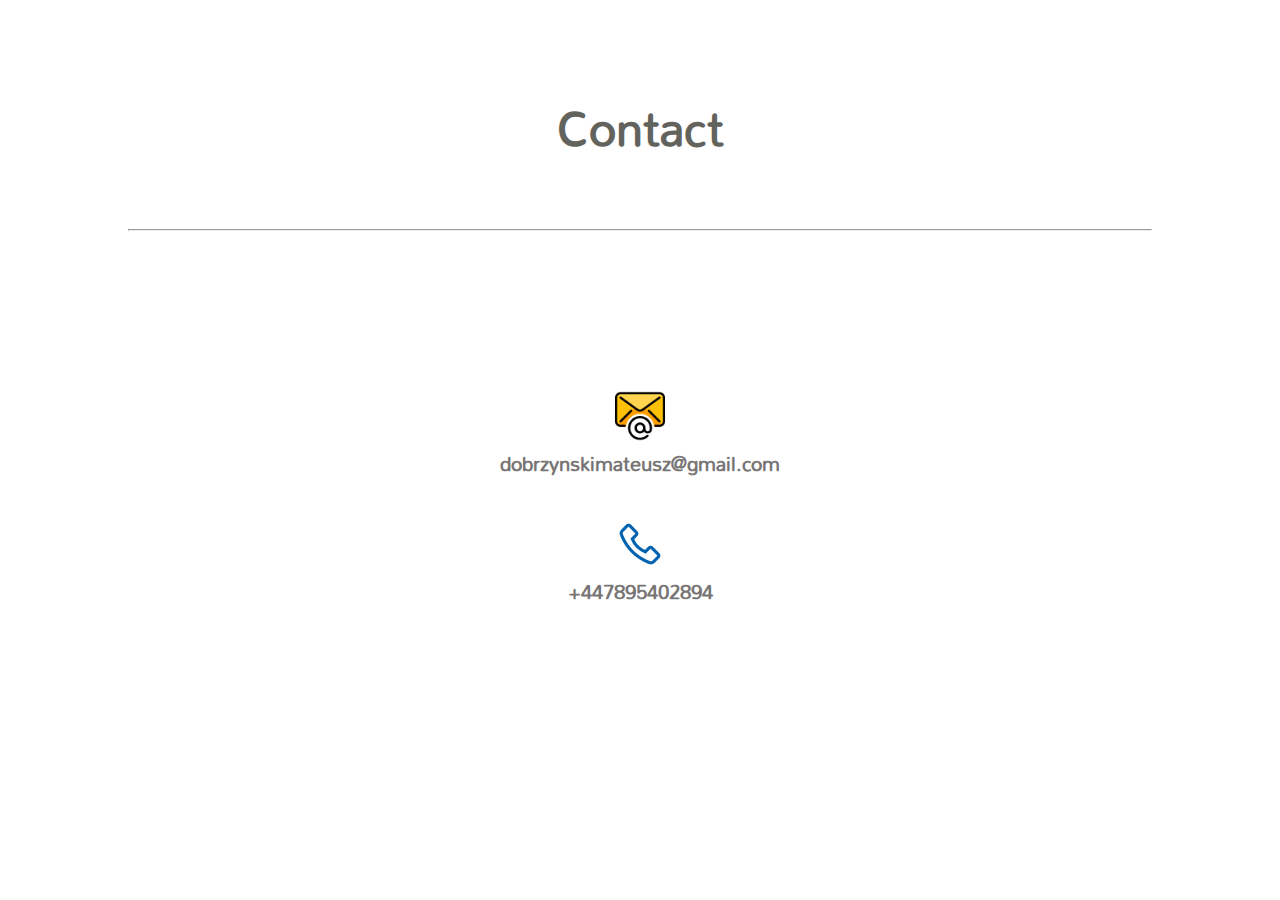
<file: contact.html>
<!DOCTYPE html>
<html lang="en">

<head>
    <meta charset="UTF-8">
    <meta name="viewport" content="width=device-width, initial-scale=1.0">
    <title>Contact</title>
    <link rel="stylesheet" href="styles2.css">
    <link rel="preconnect" href="https://fonts.gstatic.com">
    <link href="https://fonts.googleapis.com/css2?family=Architects+Daughter&display=swap" rel="stylesheet">
    <link rel="preconnect" href="https://fonts.gstatic.com">
    <link rel="preconnect" href="https://fonts.gstatic.com">
    <link rel="preconnect" href="https://fonts.gstatic.com">
    <link href="https://fonts.googleapis.com/css2?family=Mandali&display=swap" rel="stylesheet">
</head>

<body>
    <header>
        <h1>Contact</h1><br><br><br>
        <hr width="80%">
    </header>
    <main>
        <img src="email.png" width="50px"><br><br>
        <h2>dobrzynskimateusz@gmail.com</h2><br><br>
        <img src="pngwing.com.png" width="50px"><br><br>
        <h2>+447895402894</h2>
    </main>
</file>
<file: styles2.css>
* {
    margin: 0;
    padding: 0;
    box-sizing: border-box;
    font-family: Arial, Helvetica, sans-serif;
    color: rgb(87, 83, 83);
    
}
h1 {
    font-size: 3rem;
    font-family: 'Mandali';
    color: rgb(99, 99, 94)
}
 

header {
    display: flex;
    flex-direction: column;
    align-items: center;
    margin-top: 5rem;;
}

h2 {
    font-family: 'Mandali';
    font-size: 1.25rem;
    margin-top: -1.25rem;
    opacity: .8;
}
main {
    text-align: center;
    margin-top: 10rem;
}
</file>
